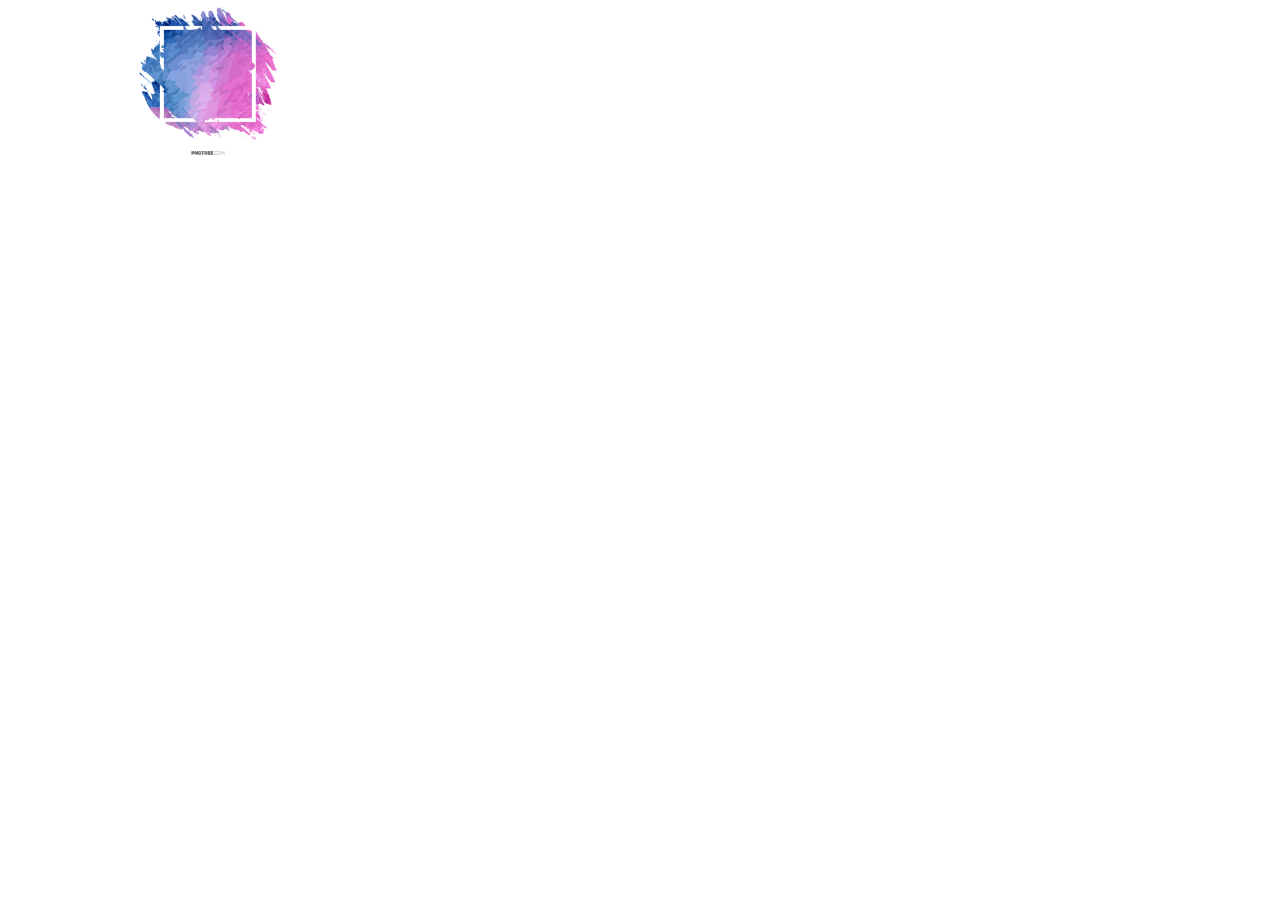
<file: SSBIO.html>
<!DOCTYPE html>
<html lang="en">
<head>
    <meta charset="UTF-8">
    <meta http-equiv="X-UA-Compatible" content="IE=edge">
    <meta name="viewport" content="width=device-width, initial-scale=1.0">
    <title>More About Synthetic Sky</title>
    <link rel="stylesheet" type="text/css" href="SSBIO.css">
</head>
<body>
    
    <div class="container">
       
        <div class="navbar">
            <a href = "index.html"><img src="LogoSS.png" class = "logo"></a>
            <!-- <nav>
                <ul>
                    <li><a href = "">Home</a></li>
                    <li><a href = "">Stream</a></li>
                    <li><a href = "">Shop</a></li>
                    <li><a href = "">Home</a></li>
                </ul>
            </nav> -->
        <h1>About Synthetic Sky</h1>
    
        <br>
        <br>
        <br>
        <br>
        <br>
        <br>
    
       
       
       
         <div class="bio">
            <h3>In Charleston, South Carolina, Synthetic Sky was born from the COVID-19 lockdown of 2020. Consisting of Vocalist (Luke Baur) and Musician (Brooks Bevins). They look to set their mark with a debut album arriving in the coming months.</h3>
        </div>
        </div>
    </div>

    
</body>
</html>
</file>
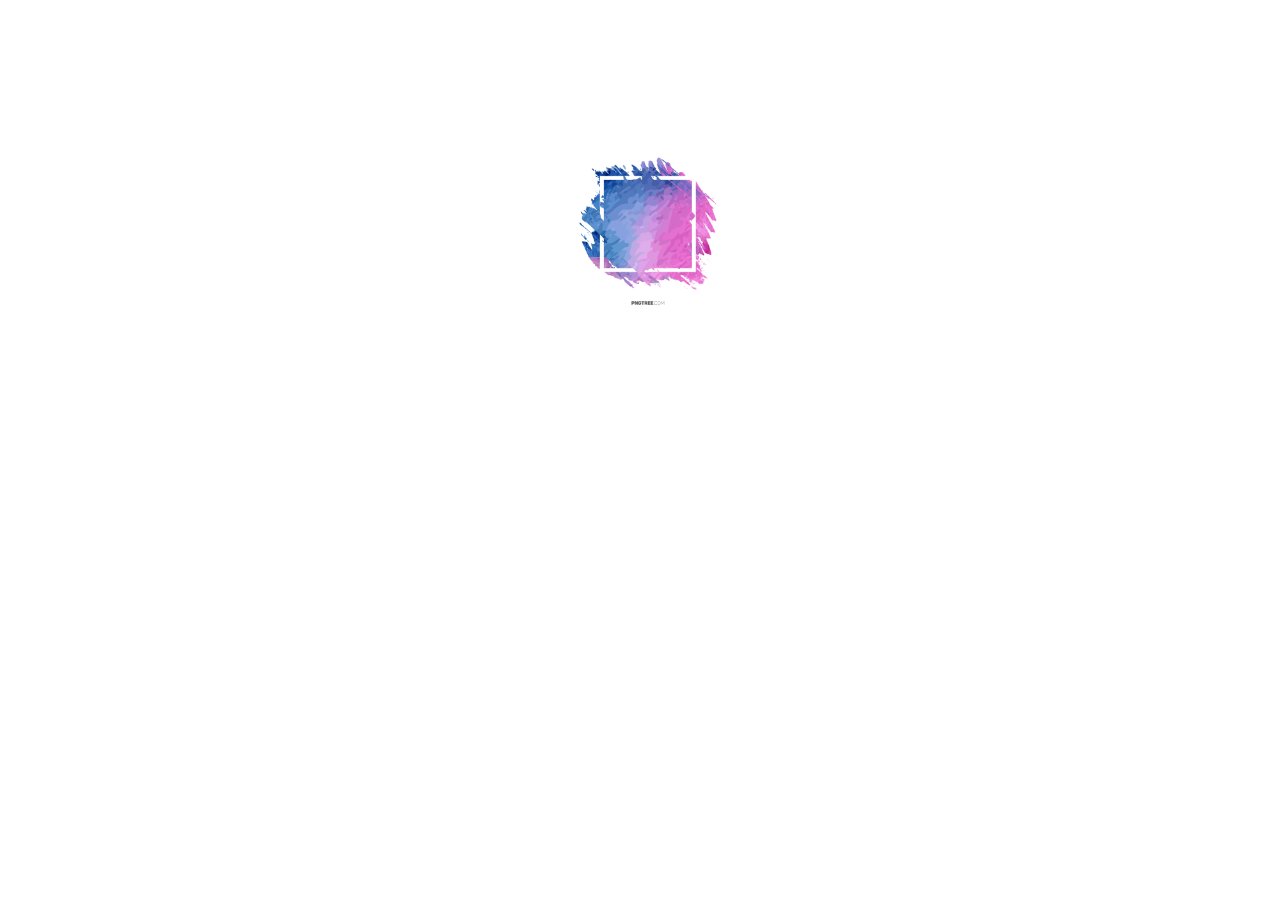
<file: working-on-it.html>
<!DOCTYPE html>
<html lang="en">
<head>
    <meta charset="UTF-8">
    <meta http-equiv="X-UA-Compatible" content="IE=edge">
    <meta name="viewport" content="width=device-width, initial-scale=1.0">
    <title>Working On It!</title>
    <link rel="stylesheet" type="text/css" href="working.css">
</head>
<body>
    <div class="container">
        <div class="navbar">
            <a href = "index.html"><img src="LogoSS.png" class = "logo"></a>
        </div>
        <h1>Coming Soon!</h1>
    </div>
</body>
</html>
</file>
<file: SSBIO.css>
* {
  padding: 0;
  margin: 0;
}

.container {
  height: 100vh;
  width: 100%;

  background-image: url(https://images.unsplash.com/photo-1488866022504-f2584929ca5f?ixlib=rb-1.2.1&q=80&fm=jpg&crop=entropy&cs=tinysrgb&dl=nathan-anderson-L95xDkSSuWw-unsplash.jpg);
  background-position: center;
  background-size: cover;
  padding-left: 10%;
  padding-right: 5%;
  box-sizing: border-box;
  position: relative;
}

.logo {
  width: 160px;
  cursor: pointer;
  /* padding-right: 500px; */
}

h1 {
  color: white;
  flex: 1;
  padding-left: 650px;
}

.bio {
  text-align: center;
  padding-left: 500px;
  padding-right: 500px;
  color: white;
}
</file>
<file: working.css>
* {
  padding: 0;
  margin: 0;
}

.container {
  height: 100vh;
  width: 100%;

  background-image: url(https://images.unsplash.com/photo-1520176501380-9a174bf7c783?ixlib=rb-1.2.1&q=80&fm=jpg&crop=entropy&cs=tinysrgb&dl=nathan-dumlao-YNSdNgcseLo-unsplash.jpg);
  background-position: center;
  background-size: cover;
  padding-left: 10%;
  padding-right: 5%;
  box-sizing: border-box;
}
.logo {
  width: 160px;
  cursor: pointer;
  /* padding-right: 500px; */
}

.navbar {
  padding-left: 440px;
  padding-top: 150px;
}

h1 {
  color: white;
  padding-left: 700px;
  padding-top: 300px;
}
</file>
